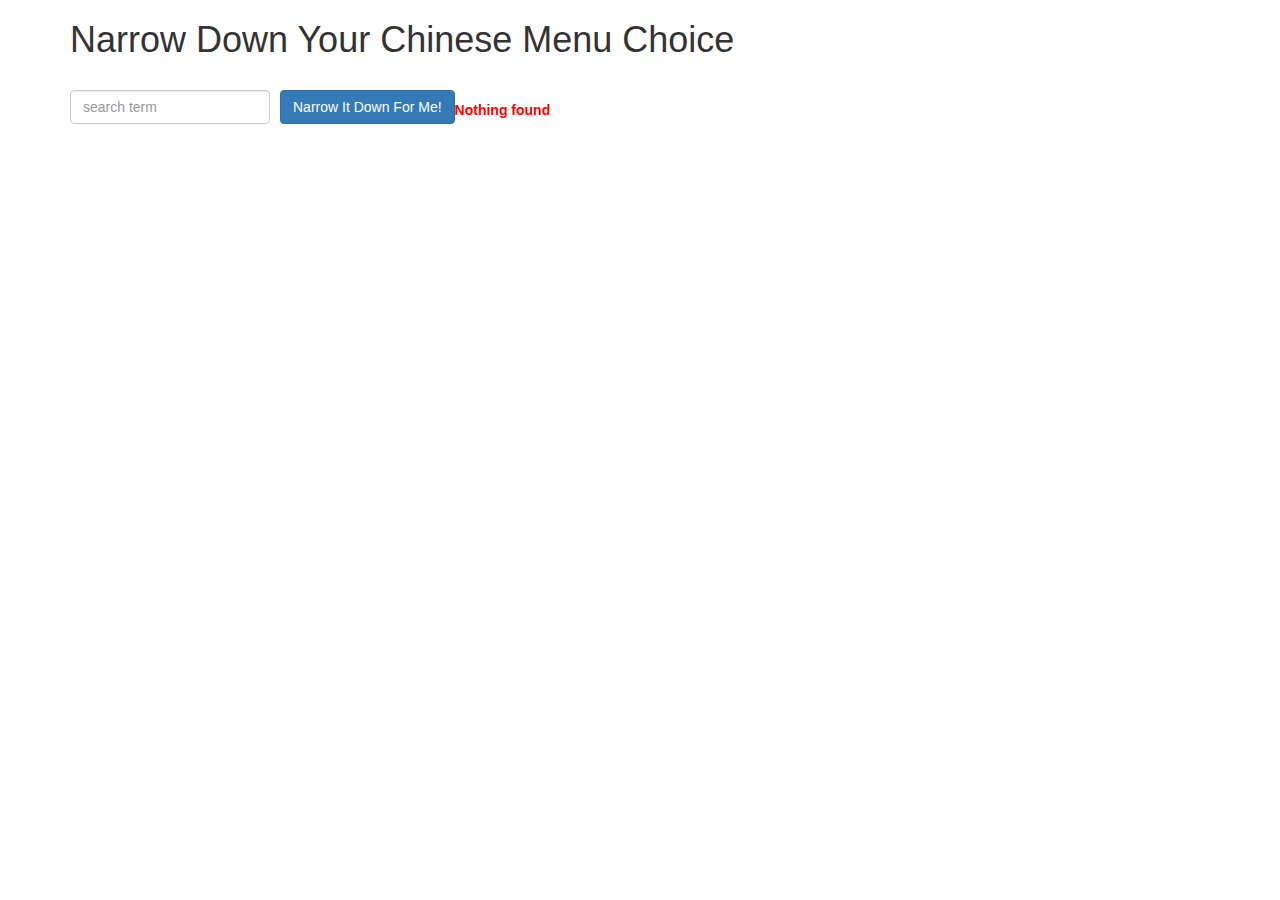
<file: index.html>
<!doctype html>
<html lang="en" ng-app='NarrowItDownApp'>
  <head>
    <title>Narrow Down Your Menu Choice</title>
    <meta name="viewport" content="width=device-width, initial-scale=1">
    <link rel="stylesheet" href="styles/bootstrap.min.css">
    <link rel="stylesheet" href="styles/styles.css">
    <script src="angular.min.js"></script>
    <script src="app.js"></script>
  </head>
<body>
   <div class="container" ng-controller='NarrowItDownController as list'>
    <h1>Narrow Down Your Chinese Menu Choice</h1>

    <div class="form-group">
      <input type="text" ng-model="list.searchTerm" placeholder="search term" class="form-control">
    </div>
    <div class="form-group narrow-button">
      <button class="btn btn-primary" ng-click="list.getMatchedMenuItems(list.searchTerm);">Narrow It Down For Me!</button>
    </div>

    <div style="float: left;"><found-items found="list.found" on-remove="list.removeItem(index)"></found-items></div>
  </div>

</body>
</html>
</file>
<file: styles/styles.css>
h1 {
  margin-bottom: 30px;
}
input[type="text"] {
  width: 200px;
  float: left;
}
.narrow-button {
  float: left;
  margin-left: 10px;
}

.error {
  color: red;
  font-weight: bold;
}

.loader {
  display: none;
  margin-left: 5px;
  font-size: 10px;
  float: left;
  border-top: 1.1em solid rgba(147, 147, 147, 0.2);
  border-right: 1.1em solid rgba(147, 147, 147, 0.2);
  border-bottom: 1.1em solid rgba(147, 147, 147, 0.2);
  border-left: 1.1em solid #676767;
  -webkit-transform: translateZ(0);
  -ms-transform: translateZ(0);
  transform: translateZ(0);
  -webkit-animation: load8 1.1s infinite linear;
  animation: load8 1.1s infinite linear;
}
.loader,
.loader:after {
  border-radius: 50%;
  width: 3em;
  height: 3em;
}
@-webkit-keyframes load8 {
  0% {
    -webkit-transform: rotate(0deg);
    transform: rotate(0deg);
  }
  100% {
    -webkit-transform: rotate(360deg);
    transform: rotate(360deg);
  }
}
@keyframes load8 {
  0% {
    -webkit-transform: rotate(0deg);
    transform: rotate(0deg);
  }
  100% {
    -webkit-transform: rotate(360deg);
    transform: rotate(360deg);
  }
}
</file>
